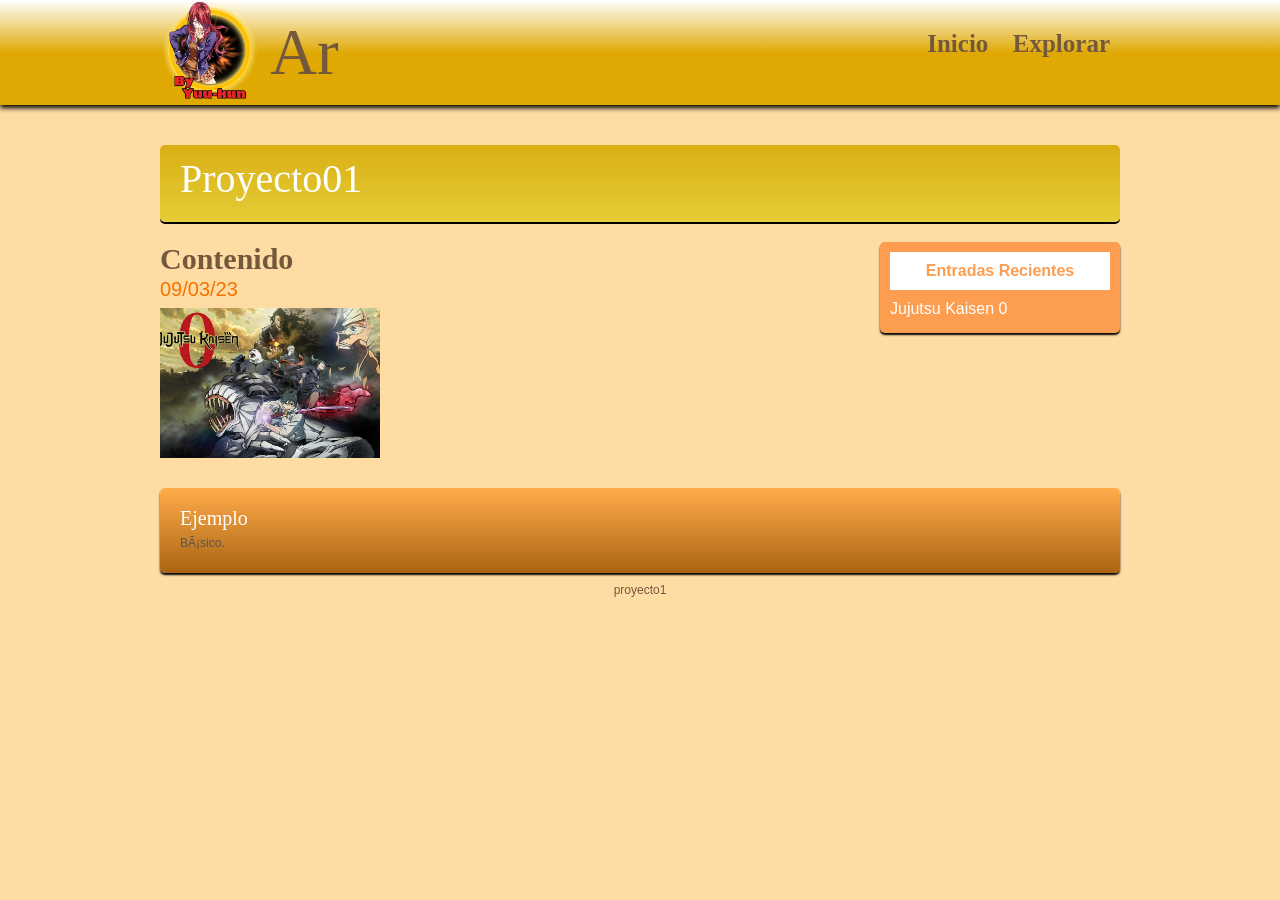
<file: index.html>
<!DOCTYPE>
<html>
	<head>
		<meta charset="UTF-8>">
		<meta name="description" content="vian">
		<meta name="keywords" content="peliculas, noche, vian, ara">
		<link rel="stylesheet" type="text/css" href="css/estilos.css">
		<link rel="apple-touch-icon" sizes="57x57" href="favicon/apple-icon-57x57.png">
		<link rel="apple-touch-icon" sizes="60x60" href="favicon/apple-icon-60x60.png">
		<link rel="apple-touch-icon" sizes="72x72" href="favicon/apple-icon-72x72.png">
		<link rel="apple-touch-icon" sizes="76x76" href="favicon/apple-icon-76x76.png">
		<link rel="apple-touch-icon" sizes="114x114" href="favicon/apple-icon-114x114.png">
		<link rel="apple-touch-icon" sizes="120x120" href="favicon/apple-icon-120x120.png">
		<link rel="apple-touch-icon" sizes="144x144" href="favicon/apple-icon-144x144.png">
		<link rel="apple-touch-icon" sizes="152x152" href="favicon/apple-icon-152x152.png">
		<link rel="apple-touch-icon" sizes="180x180" href="favicon/apple-icon-180x180.png">
		<link rel="icon" type="image/png" sizes="192x192"  href="favicon/android-icon-192x192.png">
		<link rel="icon" type="image/png" sizes="32x32" href="favicon/favicon-32x32.png">
		<link rel="icon" type="image/png" sizes="96x96" href="favicon/favicon-96x96.png">
		<link rel="icon" type="image/png" sizes="16x16" href="favicon/favicon-16x16.png">
		<link rel="manifest" href="/manifest.json">
		<meta name="msapplication-TileColor" content="#ffffff">
		<meta name="msapplication-TileImage" content="/ms-icon-144x144.png">
		<meta name="theme-color" content="#ffffff">
		<title>Movies</title>
		</head>
	<body>
		<header><div id="subheader">
					<div id="logo"><img src="imagenes/logo.png" height="100" alt="Logotipo"></div>
					<div id="logotipo"><p><a href="index.html">Ar</a></p></div>
					<nav>
						<ul>
							<li><a href="index.html">Inicio</a></li>
							<li><a href="catalogo.html">Explorar</a></li>
						</ul>
					</nav>
				</div>
		</header>
		<section id="wrap">
			<section id="main">
				
				<section id="bienvenidos">
					<article>
						<hgroup><h2>Proyecto01</h2></hgroup>
						<p>
							<ul>
								<li></li>
							</ul>
						</p>
					</article>
				</section>
				<section id="contenido">
					<article>
						<hgroup><h2 class="titulo">Contenido</h2></hgroup>
						<p class="fecha">09/03/23</p>
						<a href="jujutsu0.html"><img class="thumb" src="imagenes/thumb01.jpg" alt="Thumbail #1"/></a>
					</article>
				</section>
				<aside>
					<section class="widget">
						<h3>Entradas Recientes</h3>
						<ul>
							<li><a href="jujutsu0.html">Jujutsu Kaisen 0</a></li>
						</ul>
					</section>

				</aside>
			</section> 
			<footer>
				<section id="acerca-de">
					<article>
						<hgroup><h3>Ejemplo</h3></hgroup>
						<p>Básico.</p>
					</article>
			</footer>
			<div id="copyright"><p>proyecto1</p></div>
		</section>
	</body>
</html>
</file>
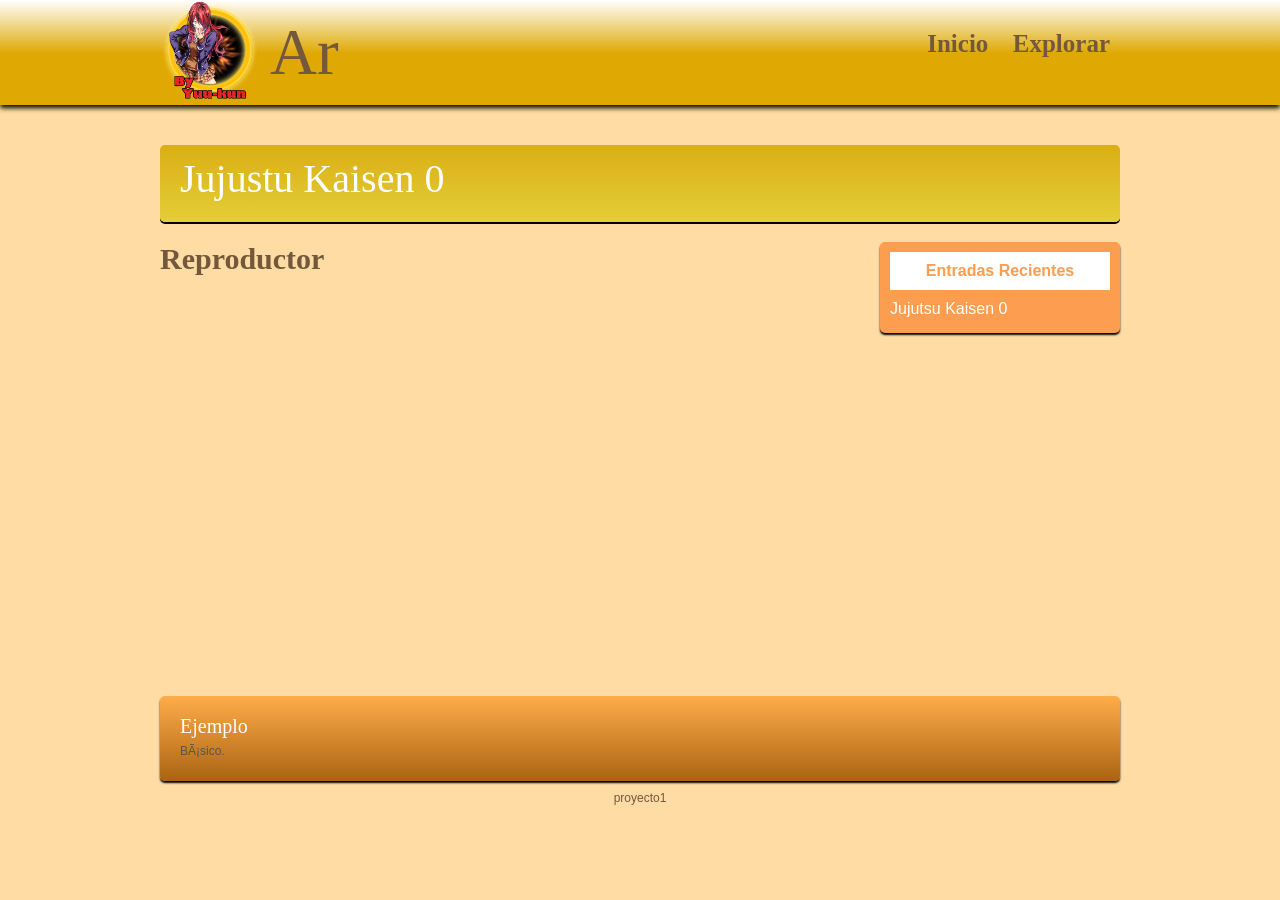
<file: jujutsu0.html>
<!DOCTYPE>
<html>
	<head>
		<meta charset="UTF-8>">
		<meta name="description" content="vian">
		<meta name="keywords" content="peliculas, noche, vian, ara">
		<link rel="stylesheet" type="text/css" href="css/estilos.css">
		<link rel="apple-touch-icon" sizes="57x57" href="favicon/apple-icon-57x57.png">
		<link rel="apple-touch-icon" sizes="60x60" href="favicon/apple-icon-60x60.png">
		<link rel="apple-touch-icon" sizes="72x72" href="favicon/apple-icon-72x72.png">
		<link rel="apple-touch-icon" sizes="76x76" href="favicon/apple-icon-76x76.png">
		<link rel="apple-touch-icon" sizes="114x114" href="favicon/apple-icon-114x114.png">
		<link rel="apple-touch-icon" sizes="120x120" href="favicon/apple-icon-120x120.png">
		<link rel="apple-touch-icon" sizes="144x144" href="favicon/apple-icon-144x144.png">
		<link rel="apple-touch-icon" sizes="152x152" href="favicon/apple-icon-152x152.png">
		<link rel="apple-touch-icon" sizes="180x180" href="favicon/apple-icon-180x180.png">
		<link rel="icon" type="image/png" sizes="192x192"  href="favicon/android-icon-192x192.png">
		<link rel="icon" type="image/png" sizes="32x32" href="favicon/favicon-32x32.png">
		<link rel="icon" type="image/png" sizes="96x96" href="favicon/favicon-96x96.png">
		<link rel="icon" type="image/png" sizes="16x16" href="favicon/favicon-16x16.png">
		<link rel="manifest" href="/manifest.json">
		<meta name="msapplication-TileColor" content="#ffffff">
		<meta name="msapplication-TileImage" content="/ms-icon-144x144.png">
		<meta name="theme-color" content="#ffffff">
		<title>Movies</title>
		</head>
	<body>
		<header><div id="subheader">
					<div id="logo"><img src="imagenes/logo.png" height="100" alt="Logotipo"></div>
					<div id="logotipo"><p><a href="index.html">Ar</a></p></div>
					<nav>
						<ul>
							<li><a href="index.html">Inicio</a></li>
							<li><a href="catalogo.html">Explorar</a></li>
						</ul>
					</nav>
				</div>
		</header>
		<section id="wrap">
			<section id="main">
				
				<section id="bienvenidos">
					<article>
						<hgroup><h2>Jujustu Kaisen 0</h2></hgroup>
						<p>
							<ul>
								<li></li>
							</ul>
						</p>
					</article>
				</section>
				<article>
					<section id="contenido">
					<article>
						<hgroup><h2 class="titulo">Reproductor</h2></hgroup>
						<iframe width="680" height="400" src="https://www.fembed.com/v/l1k7qgun44p56ed5" frameborder="0" allowfullscreen></iframe>
					</article>
				</section>
				<aside>
					<section class="widget">
						<h3>Entradas Recientes</h3>
						<ul>
							<li><a href="jujutsu0.html">Jujutsu Kaisen 0</a></li>
						</ul>
					</section>

				</aside>
			</section> 
			<footer>
				<section id="acerca-de">
					<article>
						<hgroup><h3>Ejemplo</h3></hgroup>
						<p>Básico.</p>
					</article>
			</footer>
			<div id="copyright"><p>proyecto1</p></div>
		</section>
	</body>
</html>
</file>
<file: css/estilos.css>
@import url('reset.css');
@import url('fuentes.css');

/*--- Estilos generales ---*/
body{background:#ffdca4; font-family:Arial, Helvetica, Sans-serif;}
a{text-decoration:none; color:#000;}
a:hover{text-decoration:underline;}
#wrap{width:960px; margin:auto; clear:both;}

/*--- Header ---*/
header{width:100%; float:left; /* Permalink - use to edit and share this gradient: https://colorzilla.com/gradient-editor/#ffffff+0,dfa802+51,dfa802+100 */
background: #ffffff; /* Old browsers */
background: -moz-linear-gradient(top,  #ffffff 0%, #dfa802 51%, #dfa802 100%); /* FF3.6-15 */
background: -webkit-linear-gradient(top,  #ffffff 0%,#dfa802 51%,#dfa802 100%); /* Chrome10-25,Safari5.1-6 */
background: linear-gradient(to bottom,  #ffffff 0%,#dfa802 51%,#dfa802 100%); /* W3C, IE10+, FF16+, Chrome26+, Opera12+, Safari7+ */
filter: progid:DXImageTransform.Microsoft.gradient( startColorstr='#ffffff', endColorstr='#dfa802',GradientType=0 ); /* IE6-9 */
; box-shadow:0px 3px 5px; color:#000; -moz-box-shadow:0px 3px 5px; color:#000; -webkit-box-shadow:0px 3px 5px; color:#000;}
#subheader{width:960px; margin:auto;}
#logo{float:left; width:110px;}
#logotipo{float:left; width:190px; padding:15px 0px;}
#logotipo a{font-family:LuckiestGuy; font-size:65px; color:#74583b;}
#logotipo a:hover{text-decoration:none;}

/*---Menu---*/
header #subheader nav{float:left; width:660px; padding:30px 0px; text-align:right;}
header #subheader nav ul li{display:inline; font-family:LuckiestGuy; font-weight:bold;}
header #subheader nav ul li a{color:#74583b; font-size:25px; padding:10px;}
header #subheader nav ul li a:hover{color:#fff; background:#fd9d4f; text-decoration:none; border-radius:50px -moz-border-radius:50px; -webkit-border-radius:50px;}
header #subheader nav a{-webkit-transition:all 500ms ease; -o-transition:all 500ms ease; transition:all 500ms ease;}
.header2{position:fixed; height:100px;}
.header2 .logo{line-height:100px; font-size:20px;}
.header2 .logotipo{line-height:100px; font-size:20px;}
.header2 nav{line-height:100px;}
@media screen and(max-width:960px){header .logo, header .logotipo,
									header nav{width:100%; text-align:center; line-height:100px;}}

/*---Main---*/
#main{width:100%; margin:20px 0px 0px 0px; float:left;}

/*---Slideshow---*/
#slideshow{width:920px; height:360px; float:left; background:#000; border:solid 20px #fd9d4f; margin-bottom:30px;}
#slideshow .pagination{margin:26px auto; width:100px;}
#slideshow .pagination li{float:left; margin:0px 5px; list-style:none;}
#slideshow img{width:920px; height:360px;}
#slideshow .pagination li a{display:block; width:12px; height:0px; padding-top:12px; background:#fd9d4f; float:left; overflow:hidden; border-radius:10px; -moz-border-radius:10px; -webkit-border-radius:10px;}
#slideshow .pagination li.current a{background:#1798af;}

/*---Bienvenidos---*/
#bienvenidos{width:920px; float:left; padding:20px; /* Permalink - use to edit and share this gradient: https://colorzilla.com/gradient-editor/#daae15+0,e5ce37+100 */
background: #daae15; /* Old browsers */
background: -moz-linear-gradient(top,  #daae15 0%, #e5ce37 100%); /* FF3.6-15 */
background: -webkit-linear-gradient(top,  #daae15 0%,#e5ce37 100%); /* Chrome10-25,Safari5.1-6 */
background: linear-gradient(to bottom,  #daae15 0%,#e5ce37 100%); /* W3C, IE10+, FF16+, Chrome26+, Opera12+, Safari7+ */
filter: progid:DXImageTransform.Microsoft.gradient( startColorstr='#daae15', endColorstr='#e5ce37',GradientType=0 ); /* IE6-9 */
 margin:20px 0px; border-radius:5px; -moz-border-radius:5px; -webkit-border-radius:5px; box-shadow:0px 2px #000; -moz-box-shadow:0px 2px #000; -webkit-box-shadow:0px 2px #000;}
 #bienvenidos article h2{font-family:PatrickHand; color:#fff; font-size:40px; margin-bottom:10px;}
 #bienvenidos article{color:#fff; line-height:27px;}

 /*---Contenido---*/
 #contenido{width:700px; float:left;}
 #contenido article{float:left; margin-bottom:20px;}
 #contenido article .titulo{font-size:30px; font-family:PatrickHand; color:#74583b; font-weight:bold;}
 #contenido article .fecha{font-size:20px; color:#f57200; margin-bottom:5px;}
 #contenido article .thumb{width:220px; height:150px; float:left; margin:0px 10px 10px 0px;}
 #contenido article >p{color:#565553; font-size:19px; text-align:justify; line-height:27px;}

 /*---Sidebar---*/
 aside{width:220px; float:left; margin-left:20px; background:#fd9d4f; padding:10px 10px 0px 10px; border-radius:5px; -moz-border-radius:5px; -webkit-border-radius:5px; box-shadow:0px 2px 2px #000; -moz-box-shadow:0px 2px 2px #000; -webkit-box-shadow:0px 2px 2px #000;}
 aside .widget{margin-bottom:10px; float:left;}
 aside .widget >h3{background:#fff; color:#fd9d4f; width:220px; padding:10px 0px; text-align:center; font-weight:bold;
 	margin-bottom:10px;}
 aside .widget a{color:#fff;}
 aside .widget ul li{margin-bottom:5px;}
 aside .widget img{width:220px;}

 /*Footer*/
 footer{width:100%; float:left; clear:both; box-shadow:0px 2px 2px #000; -moz-box-shadow:0px 2px 2px #000; -webkit-box-shadow:0px 2px 2px #000; border-radius:5px; -moz-border-radius:5px; -webkit-border-radius:5px; /* Permalink - use to edit and share this gradient: https://colorzilla.com/gradient-editor/#ffac4a+0,aa6411+100 */
background: #ffac4a; /* Old browsers */
background: -moz-linear-gradient(top,  #ffac4a 0%, #aa6411 100%); /* FF3.6-15 */
background: -webkit-linear-gradient(top,  #ffac4a 0%,#aa6411 100%); /* Chrome10-25,Safari5.1-6 */
background: linear-gradient(to bottom,  #ffac4a 0%,#aa6411 100%); /* W3C, IE10+, FF16+, Chrome26+, Opera12+, Safari7+ */
filter: progid:DXImageTransform.Microsoft.gradient( startColorstr='#ffac4a', endColorstr='#aa6411',GradientType=0 ); /* IE6-9 */
}
footer section{width:440px; float:left; padding:20px;}
footer #acerca-de{font-family:Arial, Helvetica, Sans-serif; font-size:12px; color:#565553; text-align:justify; line-height:20px;}
footer #acerca-de h3{font-family:PatrickHand; font-size:20px; color:#fff; margin-bottom:5px;}
footer #redes-s > div{width:120px; height:60px; float:left; opacity:0.7;}
footer #redes-s >div a{width:120px; height:60px; display:inline-block;}
footer #redes-s .email{background:url(../imagenes/correo.png);}
footer #redes-s .facebook{background:url(../imagenes/facebook.png);}
footer #redes-s .twitter{background:url(../imagenes/twitter.png);}
footer #redes-s >div:hover{opacity:1;}

/*Formulario*/
.container{max-width:700px; float:left; background-color:#efefef; margin:0px 10px 10px 0px; padding-bottom:1rem;}
.form_reg{padding:0 2rem; display:flex; flex-direction:column; justify-content:center;}
.btn_form{display:flex; justify-content:space-around; margin-top:1rem;}
.input, .btn_submit, .btn_reset{background-color:#efefef; padding:2.5rem; margin:2.5rem 0; border:none; border-bottom:solid #c8c8c8 .2rem; transition:all .5%;}
.input:focus{border-bottom:solid #f39b53 .2rem;}
.btn_submit, .btn_reset{width:40%; border-bottom:none; background-color:#31b1e5; color:white;}
.btn_reset{background-color:#eda135;}
.btn_submit:hover{background-color:#4c9ed9;}
.btn_reset:hover{background-color:#fa9535;}

/*Copyright*/
#copyright{float:left; width:960px; margin:10px 0px;}
#copyright p{text-align:center; font-size:12px; color:#74583b; font-family:Arial, Helvetica, Sans-serif;}
</file>
